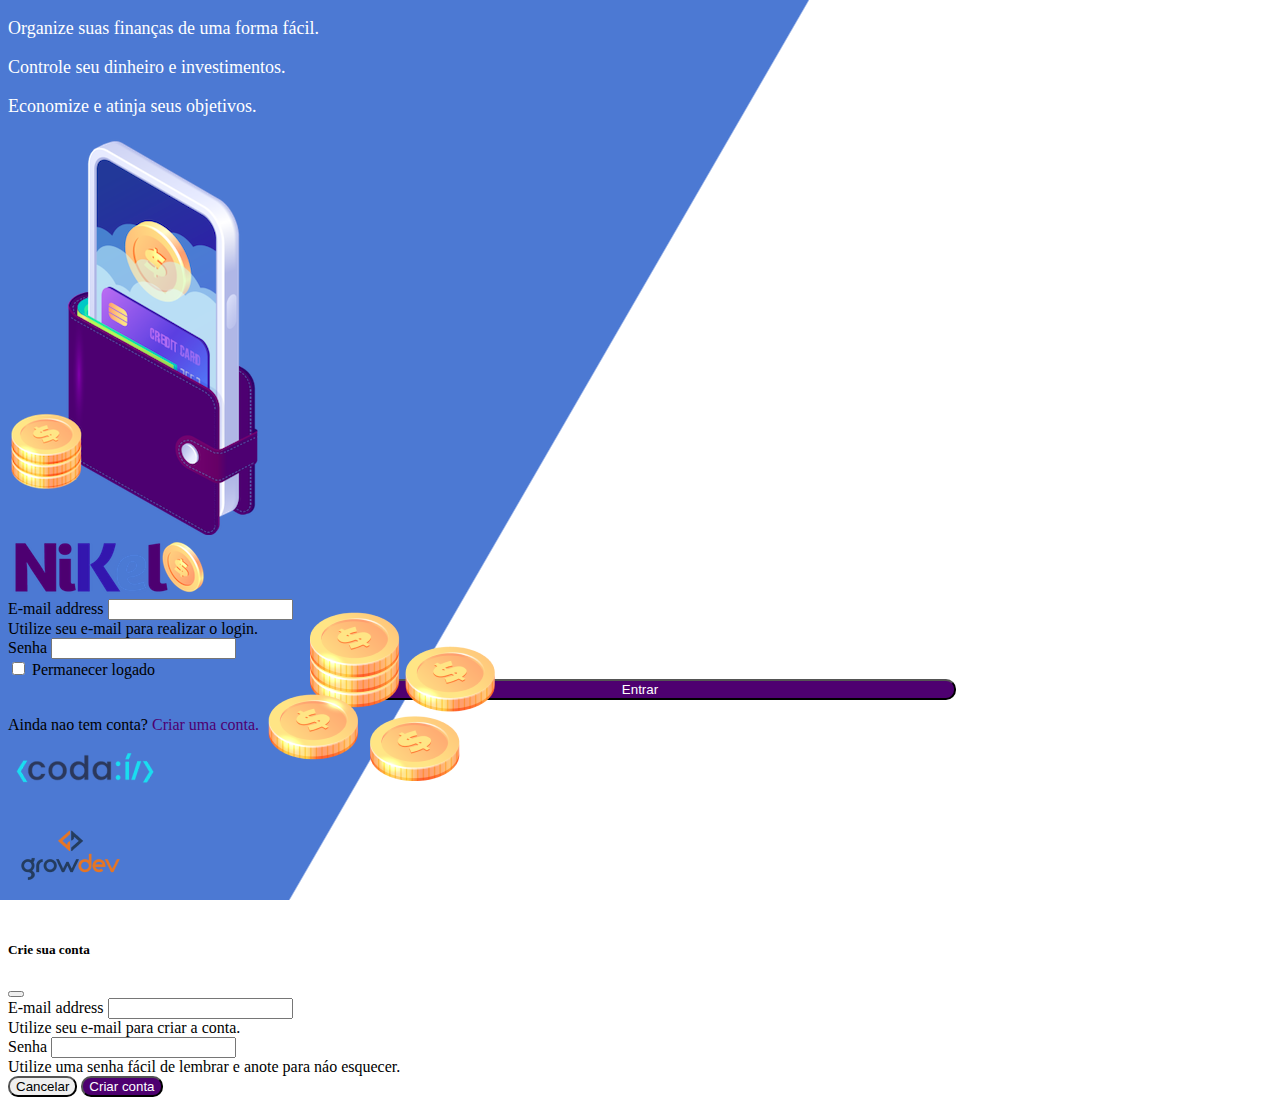
<file: public/index.html>
<!DOCTYPE html>
<html lang="pt">
<head>
    <meta charset="UTF-8">
    <meta http-equiv="X-UA-Compatible" content="IE=edge">
    <meta name="viewport" content="width=device-width, initial-scale=1.0">
    <title>Nikel</title>
      <link href="https://cdn.jsdelivr.net/npm/bootstrap@5.2.0-beta1/dist/css/bootstrap.min.css" rel="stylesheet" integrity="sha384-0evHe/X+R7YkIZDRvuzKMRqM+OrBnVFBL6DOitfPri4tjfHxaWutUpFmBp4vmVor" crossorigin="anonymous">
      <link rel="stylesheet" href="./css/styles.css">
    </head>
<body id="login">
    <main>
        <div class="container">
            <div class="row vh-100">
                <div class="col d-flex justify-content-center my-5 flex-column">
                       <div class="text-login">
                        <p> Organize suas finanças de uma forma fácil.</p>
                        <p> Controle seu dinheiro e investimentos.</p>
                        <p> Economize e atinja seus objetivos.</p>
                       </div>
                       <div class="text-center">
                         <img src="./assets/images/pocket.png" alt="image pocket" class="img-fluid" srcset="">
                         <img src="./assets/images/coins.png" alt="image coins" class="img-fluid d-none d-md-inline coins"  srcset="">
                       </div>
                </div>
                <div class="col d-flex justify-content-center my-5 flex-column">
                    <div class="container">
                        <div class="row">
                            <div class="col"> 
                                <div class="text-center mb-3">
                                    <img src="./assets/images/nikel-logo.png" alt="logo nikel" class="img-fluid" srcset="">
                                </div>
                            </div>
                        </div>
                        <div class="row">
                            <div class="col">
                                <form id="login-form" >
                                        <div class="mb-3">
                                          <label for="email-input" class="form-label">E-mail address</label>
                                          <input type="email" class="form-control" id="email-input" aria-describedby="emailHelp" >
                                          <div id="emailHelp" class="form-text">Utilize seu e-mail para realizar o login.</div>
                                        </div>
                                        <div class="mb-3">
                                          <label for="password-input" class="form-label">Senha</label>
                                          <input type="password" class="form-control" id="password-input">
                                        </div>
                                        <div class="mb-3 form-check">
                                          <input type="checkbox" class="form-check-input" id="session-check">
                                          <label class="form-check-label" for="session-check">Permanecer logado</label>
                                        </div>
                                        <button type="submit" class="btn button-login">Entrar</button>
                                      </form>
                                </div>
                            </div>
                            <div class="row">
                                <div class="col">
                                    <p id="link-conta" class="text-center mt-2 form-text" data-bs-toggle="modal" data-bs-target="#register-modal"> Ainda nao tem conta? <span class="link-default">Criar uma conta.</span>  </p>
                                </div>
                            </div>
                            <div class="row">
                                <div class="col">
                                    <div class="text-center mt-5">
                                        <img src="./assets/images/codai-logo.png" alt="" srcset="">
                                    </div>
                                </div>
                            </div>
                            <div class="row">
                                <div class="col">
                                    <div class="text-center">
                                        <img src="./assets/images/growdev-logo.png" alt="" srcset="">
                                    </div>
                     </div>
             </div>
            </div>
        </div>
        <!-- Button trigger modal -->
  
  <!-- Modal -->
  <div class="modal fade" id="register-modal" tabindex="-1" aria-labelledby="exampleModalLabel" aria-hidden="true">
    <div class="modal-dialog">
      <div class="modal-content">
        <div class="modal-header">
          <h5 class="modal-title" id="exampleModalLabel">Crie sua conta</h5>
          <button type="button" class="btn-close" data-bs-dismiss="modal" aria-label="Close"></button>
        </div>
        <form id="create-form">
         <div class="modal-body">
                 <div class="mb-3">
                  <label for="email-create-input" class="form-label">E-mail address</label>
                  <input type="email" class="form-control" id="email-create-input" aria-describedby="emailHelp" required>
                  <div id="emailHelp" class="form-text">Utilize seu e-mail para criar a conta.
                    </div>
                </div>
                <div class="mb-3">
                  <label for="password-create-input" class="form-label">Senha</label>
                  <input type="password" class="form-control" id="password-create-input" required>
                  <div id="emailHelp" class="form-text">Utilize uma senha fácil de lembrar e anote para náo esquecer.                    
                  </div>
                </div>                         
         </div>
        <div class="modal-footer">
          <button type="button" class="btn btn-secondary button-cancel" data-bs-dismiss="modal">Cancelar</button>
          <button type="submit" class="btn button-default">Criar conta</button>
        </div>
       </form>
      </div>
    </div>
  </div>
    </main>

   
    <script src="https://cdn.jsdelivr.net/npm/bootstrap@5.1.3/dist/js/bootstrap.bundle.min.js" integrity="sha384-ka7Sk0Gln4gmtz2MlQnikT1wXgYsOg+OMhuP+IlRH9sENBO0LRn5q+8nbTov4+1p" crossorigin="anonymous"></script>
    <script src="./js/index.js"></script>
</body>
</html>
</file>
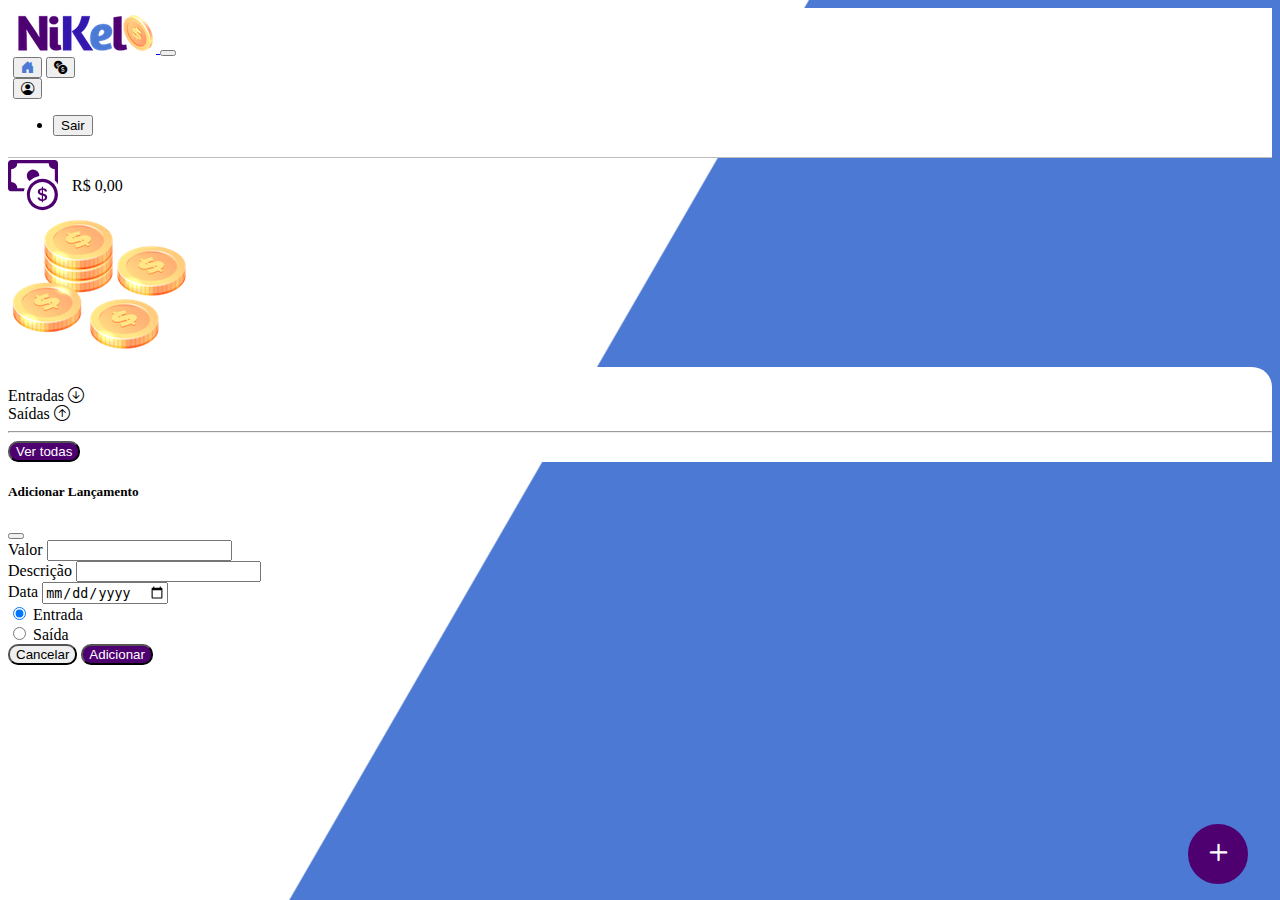
<file: public/home.html>
<!DOCTYPE html>
<html lang="pt">
<head>
    <meta charset="UTF-8">
    <meta http-equiv="X-UA-Compatible" content="IE=edge">
    <meta name="viewport" content="width=device-width, initial-scale=1.0">
    <title>Nikel - home</title>
      <link href="https://cdn.jsdelivr.net/npm/bootstrap@5.2.0-beta1/dist/css/bootstrap.min.css" rel="stylesheet" integrity="sha384-0evHe/X+R7YkIZDRvuzKMRqM+OrBnVFBL6DOitfPri4tjfHxaWutUpFmBp4vmVor" crossorigin="anonymous">
      <link rel="stylesheet" href="https://cdn.jsdelivr.net/npm/bootstrap-icons@1.8.3/font/bootstrap-icons.css">
      <link rel="stylesheet" href="./css/styles.css">
    </head>
<body id="app">
    <header>
        <nav class="navbar navbar-expand navbar-light bg-white">
            <div class="container-fluid">
              <a class="navbar-brand" href="#">
                <img src="./assets/images/nikel-small-logo.png" alt="logo nikel" class="img-fluid" srcset="">
              </a>
              <button class="navbar-toggler" type="button" data-bs-toggle="collapse" data-bs-target="#navbarSupportedContent" aria-controls="navbarSupportedContent" aria-expanded="false" aria-label="Toggle navigation">
                <span class="navbar-toggler-icon"></span>
              </button>
              <div class="collapse navbar-collapse justify-content-end" id="navbarSupportedContent">
                <div class="d-flex menu">
                    <a href="home.html"><button class="btn" type="button"><i class="bi bi-house-door-fill color-secondary fs-4"></i></button></i></a>
                    <a href="transactions.html"><button class="btn" type="button"><i class="bi bi-currency-exchange fs-4"></i></button></i></a>

                    <div class="dropdown">
                        <button class="btn" type="button" id="dropdownMenuButton1" data-bs-toggle="dropdown" aria-expanded="false">
                            <i class="bi bi-person-circle fs-4"></i>
                        </button>
                        <ul class="dropdown-menu logout" aria-labelledby="dropdownMenuButton1">
                          <li><button class="dropdown-item" id="button-logout">Sair</button></li>
                        </ul>
                    </div>
                </div>
                 
              </div>
            </div>
         </nav>
    </header>
    <main>
        <div class="container-lg">
            <div class="row ">
              <div class="col d-flex mt-4 justify-content-start align-items-center">
                <i class="bi bi-cash-coin color-primary icon-detail"></i>
                <span class="fs-2" id="total">R$ 0,00</span>
              </div>  
              <div class="col d-flex mt-4 justify-content-end">
                <div class="text-center">
                    <img src="./assets/images/coins-small.png" alt="image coins" srcset="">
                </div>
              </div>
            </div>
            <div class="row">
              <div class="col-12 info shadow-lg">
                <div class="container">
                    <div class="row">
                        <div class="col-6">
                         <span class="fs-4"> Entradas  <i class="bi bi-arrow-down-circle fs-2 align-middle"></i></span>
                        </div>
                        <div class="col-6">
                          <span class="fs-4"> Saídas  <i class="bi bi-arrow-up-circle fs-2 align-middle"></i> </span>  
                        </div>
                        <div class="col-12 my-2">
                            <hr>
                        </div>
                    </div>
                    <div class="row">
                        <div class="col-6">
                            <div class="container p-0" id="cash-in-list">    

                            </div>
                        </div>
                        <div class="col-6">
                            <div class="container p-0" id="cash-out-list">
                                
                            </div>
                        </div>
                        <div class="col-12 mb-4">
                            <button type="button" class="btn button-default" id="transactions-button"> Ver todas </button>
                        </div>
                    </div>
                </div>
              </div>
            </div>
            <button class="btn button-float" data-bs-toggle="modal" data-bs-target="#transaction-modal"> <i class="bi bi-plus"></i> </button>
        </div>


        <!-- Modal -->
  <div class="modal fade" id="transaction-modal" tabindex="-1" aria-labelledby="exampleModalLabel" aria-hidden="true">
    <div class="modal-dialog">
      <div class="modal-content">
        <div class="modal-header">
          <h5 class="modal-title" id="exampleModalLabel">Adicionar Lançamento</h5>
          <button type="button" class="btn-close" data-bs-dismiss="modal" aria-label="Close"></button>
        </div>
        <form id="transaction-form">
        <div class="modal-body">
            
                <div class="mb-3">
                  <label for="value-input" class="form-label">Valor</label>
                  <input type="number" step="any" class="form-control" id="value-input" aria-describedby="emailHelp">                 
                </div>
                <div class="mb-3">
                  <label for="description-input" class="form-label">Descrição</label>
                  <input type="text" class="form-control" id="description-input" required>                  
                </div>
                <div class="mb-3">
                    <label for="date-input" class="form-label">Data</label>
                    <input type="date" class="form-control" id="date-input" required>                  
                  </div>   
                  <div>
                    <div class="mb-3">
                        <div class="form-check form-check-inline">
                            <input class="form-check-input" type="radio" name="type-input" id="inlineRadio1" value="1" checked>
                            <label class="form-check-label" for="inlineRadio1">Entrada</label>
                          </div>
                          <div class="form-check form-check-inline">
                            <input class="form-check-input" type="radio" name="type-input" id="inlineRadio2" value="2">
                            <label class="form-check-label" for="inlineRadio2">Saída</label>
                          </div>                          
                    </div>
                  </div>                      
            
        </div>
        <div class="modal-footer">
          <button type="button" class="btn btn-secondary button-cancel" data-bs-dismiss="modal">Cancelar</button>
          <button type="submit" class="btn button-default">Adicionar</button>
        </div>
    </form>
      </div>
    </div>
  </div>

    </main>
    
    <script src="https://cdn.jsdelivr.net/npm/bootstrap@5.1.3/dist/js/bootstrap.bundle.min.js" integrity="sha384-ka7Sk0Gln4gmtz2MlQnikT1wXgYsOg+OMhuP+IlRH9sENBO0LRn5q+8nbTov4+1p" crossorigin="anonymous"></script>
    <script src="./js/home.js"></script>
</body>
</html>
</file>
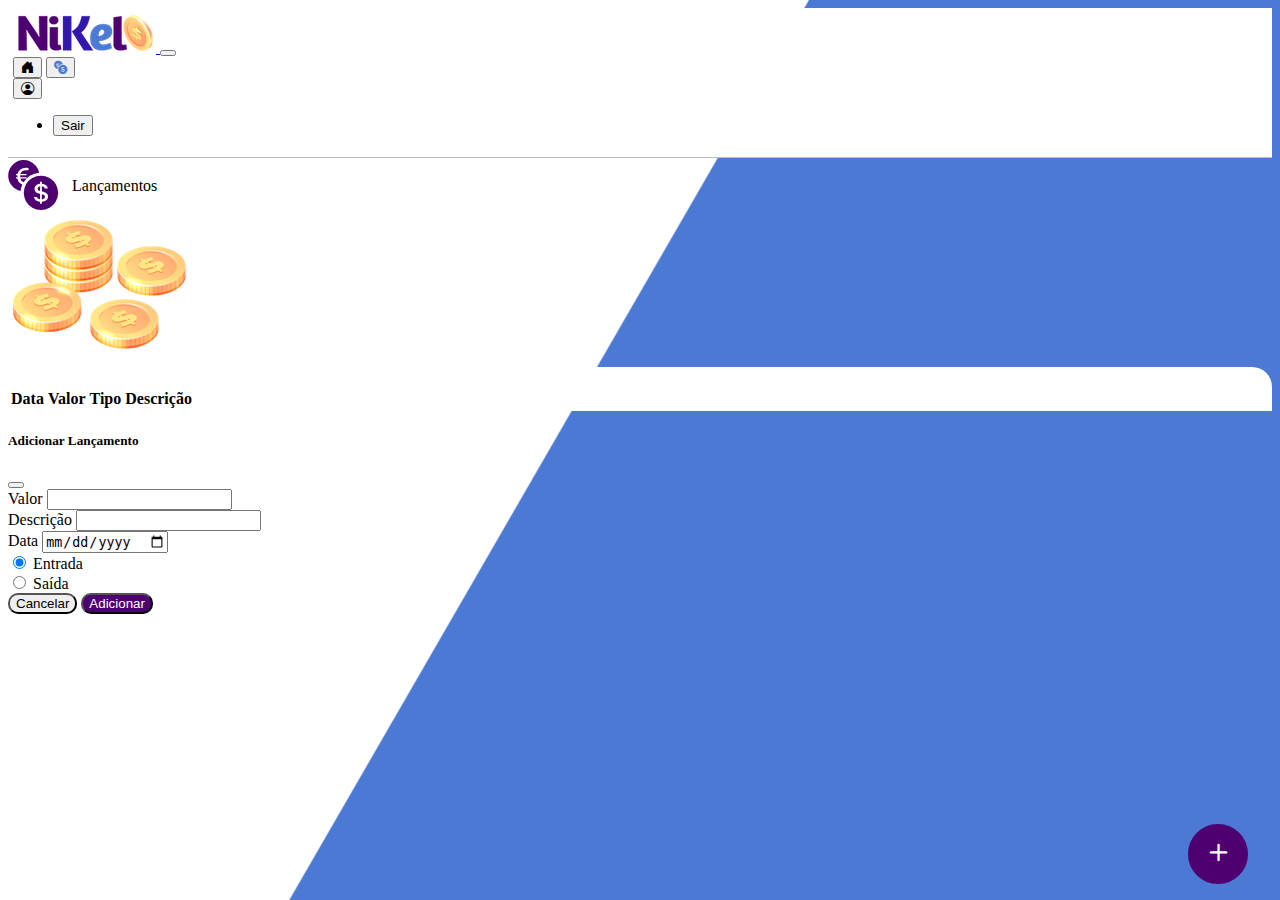
<file: public/transactions.html>
<!DOCTYPE html>
<html lang="pt">
<head>
    <meta charset="UTF-8">
    <meta http-equiv="X-UA-Compatible" content="IE=edge">
    <meta name="viewport" content="width=device-width, initial-scale=1.0">
    <title>Nikel - Lançamentos</title>
      <link href="https://cdn.jsdelivr.net/npm/bootstrap@5.2.0-beta1/dist/css/bootstrap.min.css" rel="stylesheet" integrity="sha384-0evHe/X+R7YkIZDRvuzKMRqM+OrBnVFBL6DOitfPri4tjfHxaWutUpFmBp4vmVor" crossorigin="anonymous">
      <link rel="stylesheet" href="https://cdn.jsdelivr.net/npm/bootstrap-icons@1.8.3/font/bootstrap-icons.css">
      <link rel="stylesheet" href="./css/styles.css">
    </head>
<body id="app">
    <header>
        <nav class="navbar navbar-expand navbar-light bg-white">
            <div class="container-fluid">
              <a class="navbar-brand" href="#">
                <img src="./assets/images/nikel-small-logo.png" alt="logo nikel" class="img-fluid" srcset="">
              </a>
              <button class="navbar-toggler" type="button" data-bs-toggle="collapse" data-bs-target="#navbarSupportedContent" aria-controls="navbarSupportedContent" aria-expanded="false" aria-label="Toggle navigation">
                <span class="navbar-toggler-icon"></span>
              </button>
              <div class="collapse navbar-collapse justify-content-end" id="navbarSupportedContent">
                <div class="d-flex menu">
                    <a href="home.html"><button class="btn" type="button"><i class="bi bi-house-door-fill  fs-4"></i></button></i></a>
                    <a href="transactions.html"><button class="btn" type="button"><i class="bi bi-currency-exchange  fs-4 color-secondary"></i></button></i></a>
                      
                    <div class="dropdown">
                        <button class="btn" type="button" id="dropdownMenuButton1" data-bs-toggle="dropdown" aria-expanded="false">
                            <i class="bi bi-person-circle fs-4"></i>
                        </button>
                        <ul class="dropdown-menu logout" aria-labelledby="dropdownMenuButton1">
                          <li><button class="dropdown-item" id="button-logout">Sair</button></li>
                        </ul>
                    </div>
                </div>
                 
              </div>
            </div>
         </nav>
    </header>
    <main>
        <div class="container-lg">
            <div class="row ">
              <div class="col d-flex mt-4 justify-content-start align-items-center">
                <i class="bi bi-currency-exchange color-primary icon-detail"></i>
                <span class="fs-2"> Lançamentos </span>
              </div>  
              <div class="col d-flex mt-4 justify-content-end">
                <div class="text-center">
                    <img src="./assets/images/coins-small.png" alt="image coins" srcset="">
                </div>
              </div>
            </div>
            <div class="row">
              <div class="col-12 info shadow-lg">
                <div class="container">
                    <div class="row">
                        <div class="col">
                            <table class="table">
                                <thead>
                                  <tr>
                                    <th scope="col">Data</th>
                                    <th scope="col">Valor</th>
                                    <th scope="col">Tipo</th>
                                    <th scope="col">Descrição</th>
                                  </tr>
                                </thead>
                                <tbody id="transactions-list" >
                                                                    
                                </tbody>
                              </table>
                        </div>
                        
                        
                    </div>
                    
                </div>
              </div>
            </div>
            <button class="btn button-float" data-bs-toggle="modal" data-bs-target="#transaction-modal"> <i class="bi bi-plus"></i> </button>
        </div>
                <!-- Modal -->
  <div class="modal fade" id="transaction-modal" tabindex="-1" aria-labelledby="exampleModalLabel" aria-hidden="true">
    <div class="modal-dialog">
      <div class="modal-content">
        <div class="modal-header">
          <h5 class="modal-title" id="exampleModalLabel">Adicionar Lançamento</h5>
          <button type="button" class="btn-close" data-bs-dismiss="modal" aria-label="Close"></button>
        </div>
        <form id="transaction-form">
        <div class="modal-body">
            
                <div class="mb-3">
                  <label for="value-input" class="form-label">Valor</label>
                  <input type="number" step="any" class="form-control" id="value-input" aria-describedby="emailHelp">                 
                </div>
                <div class="mb-3">
                  <label for="description-input" class="form-label">Descrição</label>
                  <input type="text" class="form-control" id="description-input" required>                  
                </div>
                <div class="mb-3">
                    <label for="date-input" class="form-label">Data</label>
                    <input type="date" class="form-control" id="date-input" required>                  
                  </div>   
                  <div>
                    <div class="mb-3">
                        <div class="form-check form-check-inline">
                            <input class="form-check-input" type="radio" name="type-input" id="inlineRadio1" value="1" checked>
                            <label class="form-check-label" for="inlineRadio1">Entrada</label>
                          </div>
                          <div class="form-check form-check-inline">
                            <input class="form-check-input" type="radio" name="type-input" id="inlineRadio2" value="2">
                            <label class="form-check-label" for="inlineRadio2">Saída</label>
                          </div>                          
                    </div>
                  </div>                      
            
        </div>
        <div class="modal-footer">
          <button type="button" class="btn btn-secondary button-cancel" data-bs-dismiss="modal">Cancelar</button>
          <button type="submit" class="btn button-default">Adicionar</button>
        </div>
    </form>
      </div>
    </div>
  </div>
    </main>
    
    <script src="https://cdn.jsdelivr.net/npm/bootstrap@5.1.3/dist/js/bootstrap.bundle.min.js" integrity="sha384-ka7Sk0Gln4gmtz2MlQnikT1wXgYsOg+OMhuP+IlRH9sENBO0LRn5q+8nbTov4+1p" crossorigin="anonymous"></script>
    <script src="./js/transactions.js"></script>
</body>
</html>
</file>
<file: public/css/styles.css>
#login {
    background: linear-gradient(120deg, #4c79d3 44.9%, #ffffff 45%) no-repeat fixed;
}
#app {
    background: linear-gradient(120deg, #ffffff 44.9%, #4c79d3 45%) no-repeat fixed;
    }

    header {
        border-bottom: 1px solid #bebcbc;
        padding: 5px;
        background-color: #ffffff;
    }

    .color-primary { 
        color: #4e0070;
    }

    .icon-detail {
        font-size: 50px;
        margin-right: 10px;
        vertical-align: middle;
        
    }
    
    .color-secondary {
        color: #4c79d3;
    }

.text-login {
    color: white;
    font-size: 18px;
    font-weight: 500;
}
.coins {
    position: absolute;
    bottom: 100px;
}
.button-login {
  border-radius: 10px;
  background-color: #4e0070;
  color: #ffffff;
  width: 50%;
  margin: 0 25%;
}

.button-default {
    border-radius: 10px;
    background-color: #4e0070;
    color: #ffffff;
}

.button-cancel {
    border-radius: 10px;
}

.button-float {
    border-radius: 100px;
    height: 60px;
    width: 60px;
    position: fixed;
    padding: 0 !important;
    bottom: 1rem;
    right: 2rem;
    font-size: 35px;
    border: 2px solid #4e0070;
    background-color: #4e0070;
    color: white;
}

.button-float:hover {
    border: 2px solid #4e0070;
    background-color: #ffffff;
    color: #4c79d3;  
}

.button-login:hover, .button-default:hover {
    background: #4c79d3;
    color: #ffffff;
}
.link-default {
    color: #4e0070;
    cursor: pointer;
    }
    .link-default:hover {
        color: #4c79d3;

    }

    .info {
        background-color: #ffffff;
        border-radius: 20px 20px 0px 0px;
        padding: 20px 0px 0px 0px;
    }
    
    .logout {
        min-width: 5rem !important; 
    }

    .menu {
        margin-right: 20px;
    }
</file>
